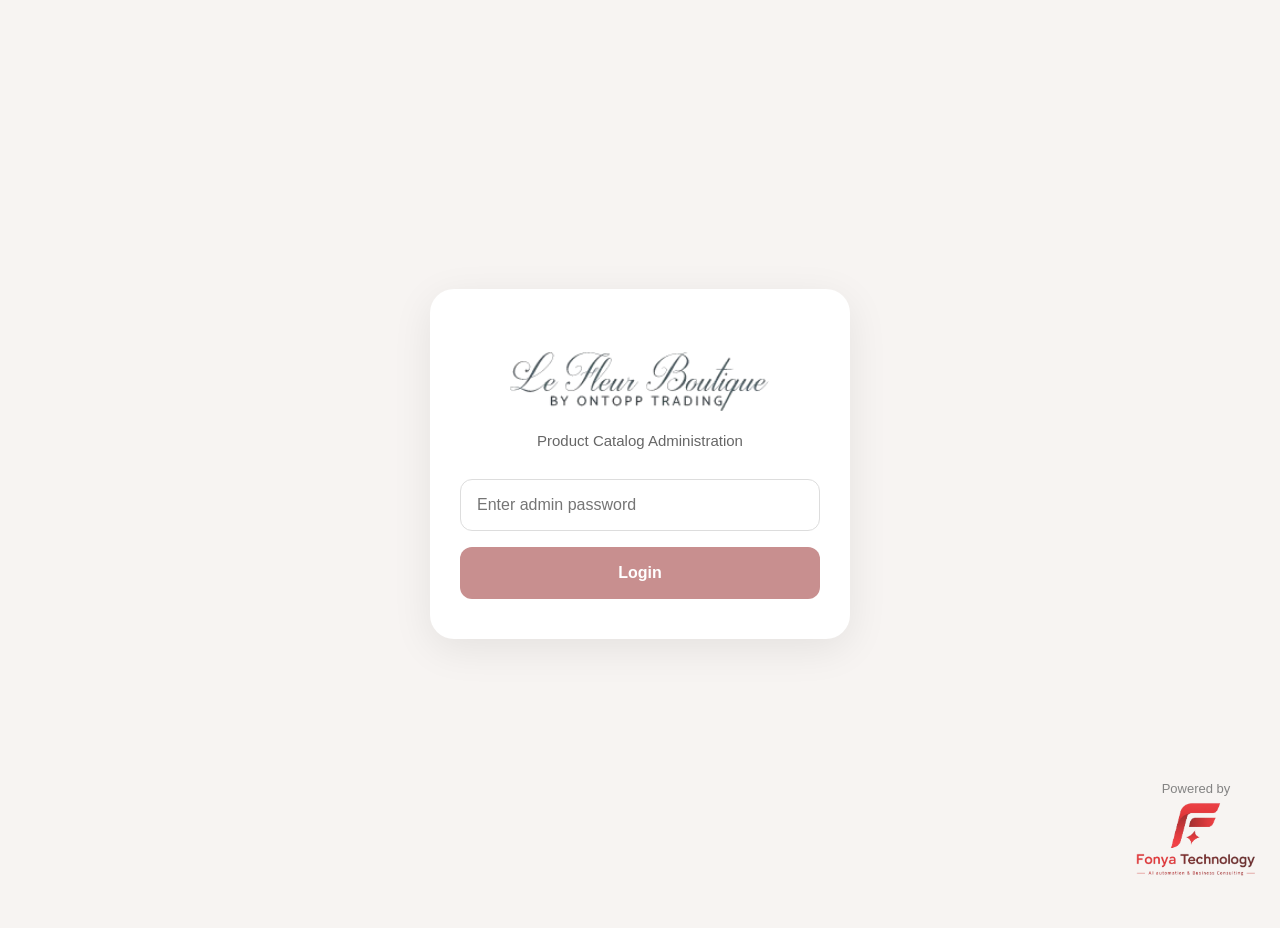
<file: lefleur-admin-panel/index.html>
<!doctype html>
<html lang="en">
  <head>
    <meta charset="UTF-8" />
    <meta
      name="viewport"
      content="width=device-width, initial-scale=1, viewport-fit=cover"
    />
    <title>Le Fleur Boutique Admin</title>

    <link rel="stylesheet" href="./style.css" />
  </head>

  <body>
    <div class="container">
      <header class="topbar">
        <div class="brand-section">
          <img
            src="./assets/le-fleur-logo.png"
            class="brand-logo"
            alt="Le Fleur Boutique"
          />

          <p class="brand-subtitle">Product Catalog Administration</p>
        </div>

        <div class="top-actions">
          <button class="add-btn" id="openModal">+ Add Product</button>

          <button id="openGalleryPage" class="gallery-btn">
            Product Gallery
          </button>
        </div>
      </header>

      <section class="controls">
        <input
          type="text"
          placeholder="Search products..."
          class="search-input"
        />
      </section>

      <section class="table-container">
        <table>
          <thead>
            <tr>
              <th>Image</th>
              <th>Code</th>
              <th>Product Name</th>
              <th>Product Category</th>
              <th>Product Description</th>
              <th>Price</th>
              <th>Actions</th>
            </tr>
          </thead>

          <tbody id="productTableBody">
            <tr class="loading-row">
              <td colspan="7">
                <div class="loading-container">
                  <div class="loading-spinner"></div>
                  <p>Loading products...</p>
                </div>
              </td>
            </tr>
          </tbody>
        </table>
      </section>
      <div class="powered-by">
        <p>Powered by</p>

        <img
          src="./assets/fonya-logo.png"
          class="powered-logo"
          alt="Fonya Technology"
        />
      </div>
    </div>

    <div class="modal hidden" id="productModal">
      <div class="modal-content">
        <div class="modal-header">
          <h2 id="modalTitle">Add Product</h2>

          <button class="close-btn" id="closeModal">×</button>
        </div>

        <form class="product-form" id="productForm">
          <div class="form-group">
            <label class="required">Product Code</label>

            <input
              type="text"
              placeholder="Product Code"
              id="productCode"
              required
            />
          </div>

          <div class="form-group">
            <label class="required">Product Name</label>

            <input
              type="text"
              placeholder="Product Name"
              id="productName"
              required
            />
          </div>

          <select id="productCategory" required>
            <option value="">Select Product Category</option>

            <option value="necklace">Necklace</option>

            <option value="keychain">Keychain</option>

            <option value="coaster">Coaster</option>

            <option value="fullblock">Fullblock</option>

            <option value="regressed">Regressed</option>

            <option value="wedding">Wedding Preservation</option>
          </select>

          <div class="form-group">
            <label class="required">Product Description</label>

            <textarea
              placeholder="Product Description"
              id="productDescription"
              required
            ></textarea>
          </div>

          <div class="form-group">
            <label class="required">Price</label>

            <input type="text" placeholder="Price" id="productPrice" required />
          </div>

          <div class="form-group">
            <label class="required">Product Image</label>

            <input type="file" id="productImage" accept="image/*" required />
          </div>

          <img id="imagePreview" class="image-preview" />

          <div class="form-actions">
            <button type="submit" class="submit-btn" id="submitButton">
              Create Product
            </button>

            <button type="button" class="cancel-btn" id="cancelModal">
              Cancel
            </button>
          </div>
        </form>
      </div>
    </div>

    <div class="modal hidden" id="deleteModal">
      <div class="modal-content delete-modal-content">
        <div class="modal-header">
          <h2>Delete Product</h2>

          <button class="close-btn" id="closeDeleteModal">×</button>
        </div>

        <p class="delete-text">Are you sure you want to delete this product?</p>

        <div class="form-actions">
          <button type="button" class="cancel-btn" id="cancelDelete">
            Cancel
          </button>

          <button type="button" class="delete-btn" id="confirmDelete">
            Delete
          </button>
        </div>
      </div>
    </div>

    <div id="toast" class="toast hidden">
      <span id="toastMessage"></span>
    </div>

    <script src="./script.js"></script>
  </body>
</html>
</file>
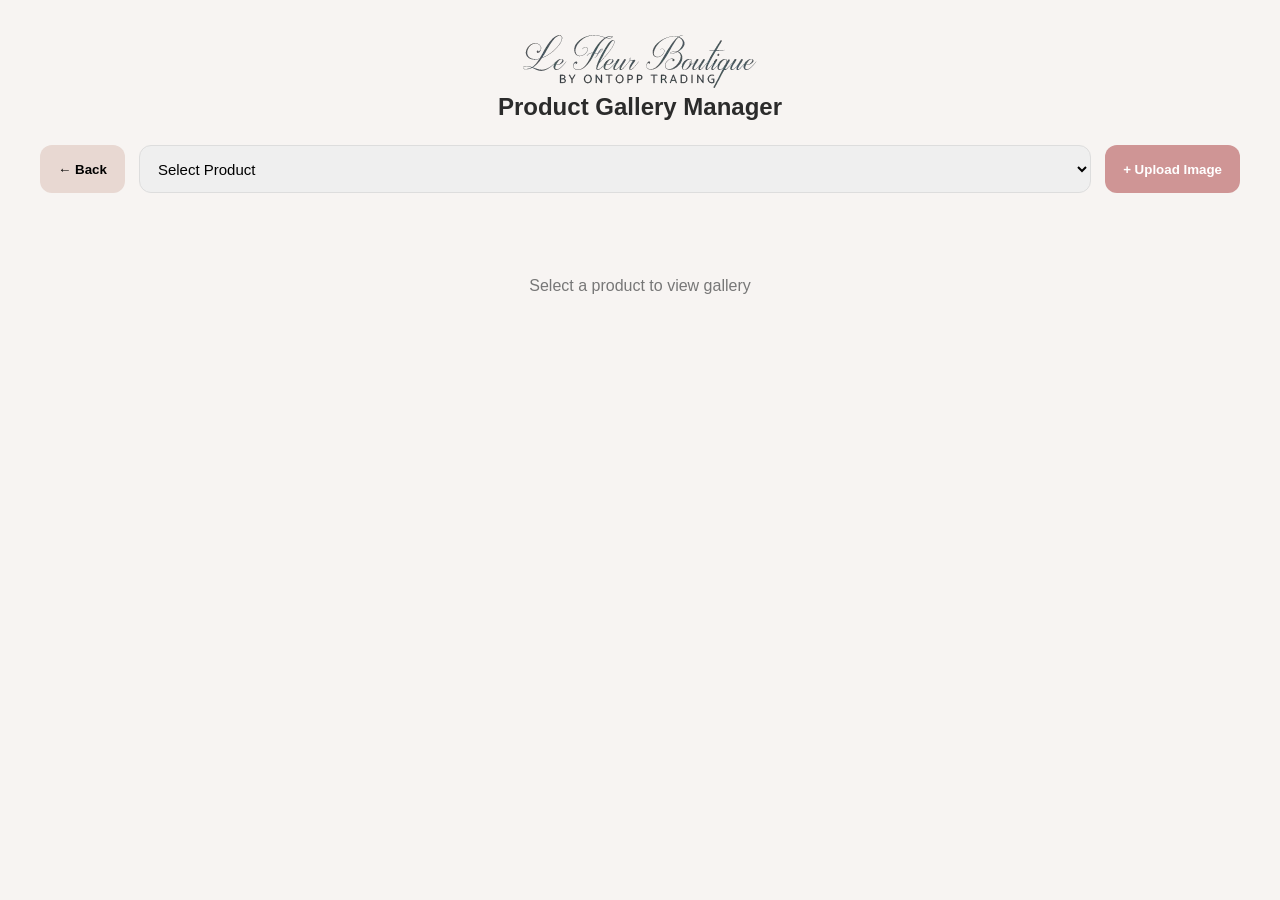
<file: lefleur-admin-panel/gallery.html>
<!doctype html>
<html lang="en">
  <head>
    <meta charset="UTF-8" />

    <meta name="viewport" content="width=device-width, initial-scale=1.0" />

    <title>Product Gallery</title>

    <link rel="stylesheet" href="./style.css" />
  </head>

  <body>
    <div class="container">
      <header class="gallery-header">
        <img
          src="./assets/le-fleur-logo.png"
          class="logo"
          alt="Le Fleur Boutique"
        />

        <h2>Product Gallery Manager</h2>
      </header>

      <div class="gallery-topbar">
        <input type="file" id="galleryImageInput" accept="image/*" hidden />
        <button id="backToProducts" class="gallery-back-btn">← Back</button>

        <select id="galleryProductSelect">
          <option value="">Select Product</option>
        </select>

        <button id="uploadGalleryImageBtn" class="gallery-upload-btn">
          + Upload Image
        </button>
      </div>

      <div id="galleryGrid" class="gallery-grid">
        <div class="gallery-empty">Select a product to view gallery</div>
      </div>
    </div>

    <script src="./gallery.js"></script>
  </body>
</html>
</file>
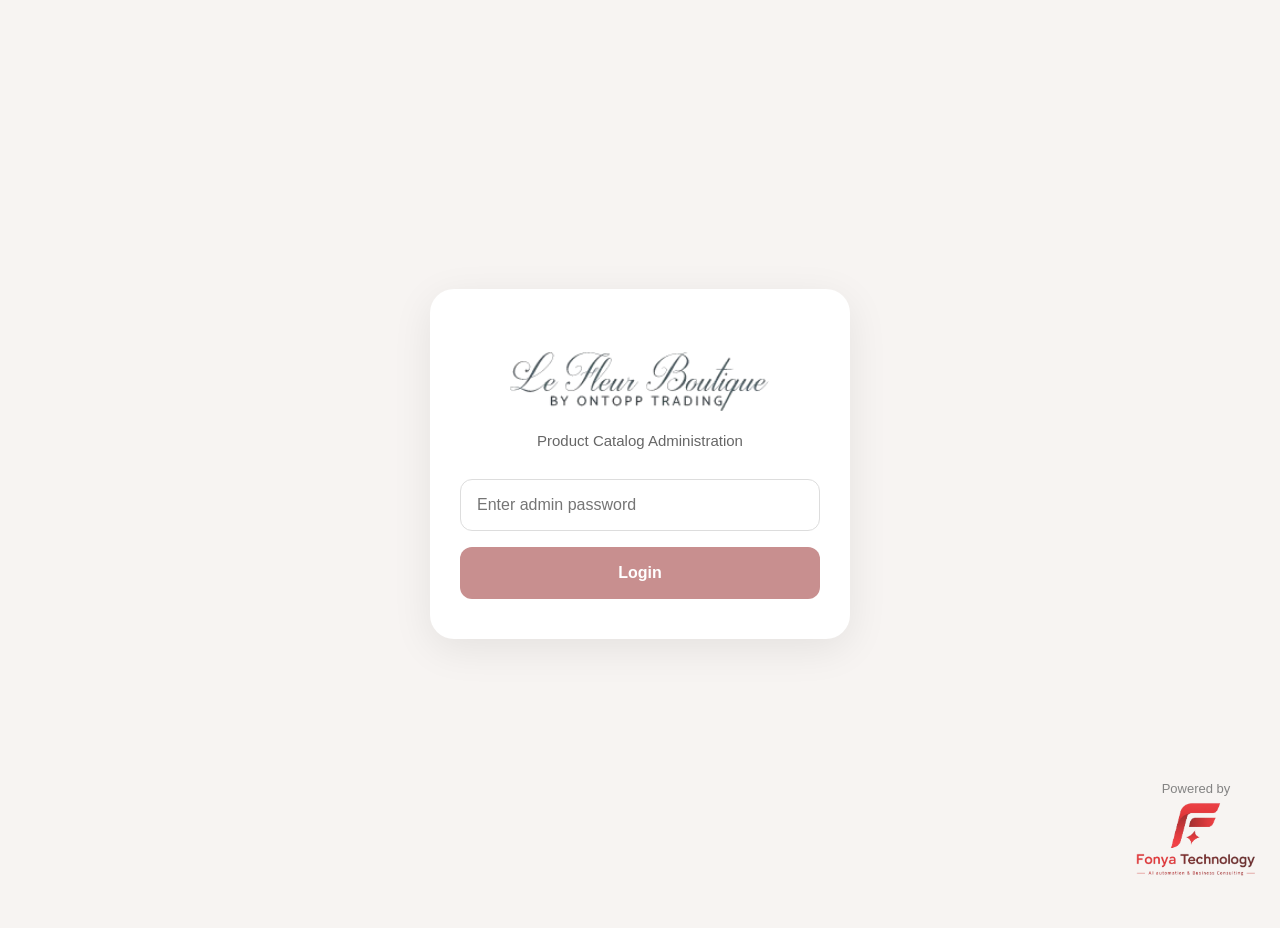
<file: lefleur-admin-panel/login.html>
<!doctype html>
<html lang="en">
  <head>
    <meta charset="UTF-8" />

    <meta
      name="viewport"
      content="width=device-width, initial-scale=1, viewport-fit=cover"
    />

    <title>Le Fleur Boutique Login</title>

    <link rel="stylesheet" href="./style.css" />
  </head>

  <body>
    <div class="login-container">
      <div class="login-card">
        <img
          src="./assets/le-fleur-logo.png"
          class="login-logo"
          alt="Le Fleur Boutique"
        />

        <p class="login-subtitle">Product Catalog Administration</p>

        <form id="loginForm" class="login-form">
          <div class="password-wrapper">
            <input
              type="password"
              id="password"
              placeholder="Enter admin password"
              required
            />
          </div>

          <button type="submit" class="login-btn" id="loginButton">
            Login
          </button>
        </form>
      </div>
    </div>
    <div class="powered-by login-powered">
      <span>Powered by</span>

      <img
        src="./assets/fonya-logo.png"
        class="powered-logo"
        alt="Fonya Technology"
      />
    </div>
    <script>
      const loginForm = document.getElementById("loginForm");

      const loginButton = document.getElementById("loginButton");

      const passwordInput = document.getElementById("password");

      loginForm.addEventListener("submit", async (event) => {
        event.preventDefault();

        const password = document.getElementById("password").value;

        loginButton.disabled = true;

        loginButton.textContent = "Logging in...";

        try {
          const response = await fetch(
            "https://n8n-Yu.onrender.com/webhook/admin-login",
            {
              method: "POST",

              headers: {
                "Content-Type": "application/json",
              },

              body: JSON.stringify({
                password,
              }),
            },
          );

          const result = await response.json();

          if (result.success) {
            localStorage.setItem("admin_token", result.token);

            window.location.href = "index.html";
          } else {
            alert(result.message || "Invalid credentials");

            loginButton.disabled = false;

            loginButton.textContent = "Login";
          }
        } catch (error) {
          console.error(error);

          alert("Login failed");

          loginButton.disabled = false;

          loginButton.textContent = "Login";
        }
      });
    </script>
  </body>
</html>
</file>
<file: lefleur-admin-panel/style.css>
html {
  -webkit-text-size-adjust: 100%;
}

* {
  margin: 0;
  padding: 0;
  box-sizing: border-box;
}

body {
  font-family: Arial, sans-serif;
  background: #f7f4f2;
  color: #2b2b2b;

  padding: max(14px, env(safe-area-inset-top))
    max(14px, env(safe-area-inset-right)) max(14px, env(safe-area-inset-bottom))
    max(14px, env(safe-area-inset-left));

  overflow-x: hidden;
}

.container {
  max-width: 1200px;
  margin: auto;
}

.topbar {
  display: flex;
  justify-content: space-between;
  align-items: center;

  margin-bottom: 30px;
}

.brand-section {
  display: flex;
  flex-direction: column;
}

.brand-logo {
  width: 280px;
  object-fit: contain;

  padding-bottom: 10px;
}

.brand-subtitle {
  margin-top: 8px;

  font-size: 16px;
  font-weight: 500;

  color: #666;

  padding-left: 15px;
}

.add-btn {
  background: #c88f8f;
  color: white;
}

.add-btn:hover {
  background: #b97b7b;
}

.controls {
  margin-bottom: 20px;
}

.search-input {
  width: 100%;

  padding: 14px;

  border: 1px solid #ddd;
  border-radius: 10px;

  font-size: 14px;

  outline: none;
}

.table-container {
  background: white;

  border-radius: 16px;

  overflow: hidden;

  box-shadow: 0 4px 20px rgba(0, 0, 0, 0.05);
}

table {
  width: 100%;

  border-collapse: collapse;
}

thead {
  background: #f1e9e6;
}

th {
  text-align: left;

  padding: 18px;

  font-size: 14px;
  font-weight: 600;
}

th:last-child {
  text-align: center;
}

td {
  padding: 18px;

  border-top: 1px solid #eee;

  vertical-align: middle;
}

.product-image {
  width: 70px;
  height: 70px;

  object-fit: contain;

  border-radius: 10px;

  background: #fff;
}

.actions {
  text-align: center;
  white-space: nowrap;
}

.edit-btn,
.delete-btn {
  border: none;

  width: 90px;
  height: 42px;

  border-radius: 10px;

  cursor: pointer;

  font-size: 14px;
  font-weight: 500;

  transition: 0.2s;
}

.edit-btn {
  background: #e7d4c8;
}

.edit-btn:hover {
  background: #dcc1b2;
}

.delete-btn {
  background: #f4d6d6;
}

.delete-btn:hover {
  background: #ebc0c0;
}

.modal {
  position: fixed;

  top: 0;
  left: 0;

  width: 100%;
  height: 100%;

  background: rgba(0, 0, 0, 0.45);

  display: flex;
  justify-content: center;
  align-items: center;

  z-index: 1000;
}

.hidden {
  display: none;
}

.modal-content {
  width: 90%;
  max-width: 520px;

  background: white;

  border-radius: 24px;

  padding: 28px;

  max-height: 90vh;

  overflow-y: auto;

  box-sizing: border-box;

  box-shadow: 0 10px 40px rgba(0, 0, 0, 0.15);

  animation: modalFade 0.2s ease;
}

.modal-content::-webkit-scrollbar {
  width: 6px;
}

.modal-content::-webkit-scrollbar-thumb {
  background: #d8b4b4;
  border-radius: 10px;
}

@keyframes modalFade {
  from {
    opacity: 0;
    transform: translateY(10px);
  }

  to {
    opacity: 1;
    transform: translateY(0);
  }
}

.modal-header {
  display: flex;
  justify-content: space-between;
  align-items: center;

  margin-bottom: 25px;
}

.modal-header h2 {
  font-size: 24px;
  font-weight: 600;
}

.close-btn {
  border: none;
  background: none;

  font-size: 28px;

  cursor: pointer;

  color: #777;
}

.product-form {
  display: flex;
  flex-direction: column;

  gap: 16px;
}

.form-group {
  display: flex;
  flex-direction: column;

  gap: 8px;
}

.form-group label {
  font-size: 14px;
  font-weight: 600;

  color: #444;
}

.form-group label.required::after {
  content: " *";

  color: #c88f8f;

  font-weight: bold;
}

.product-form input,
.product-form textarea {
  width: 100%;

  padding: 14px;

  border: 1px solid #ddd;
  border-radius: 10px;

  font-size: 14px;

  outline: none;
}

.product-form textarea {
  resize: vertical;
  min-height: 120px;
}

.product-form input:required,
.product-form textarea:required {
  border-left: 4px solid #c88f8f;
}

.product-form input:required:focus {
  border-color: #c88f8f;
  box-shadow: 0 0 0 3px rgba(200, 143, 143, 0.15);
}

input[readonly] {
  background: #f3f3f3;
  cursor: not-allowed;
}

.image-preview {
  width: 100%;

  max-height: 250px;

  object-fit: contain;

  border-radius: 16px;

  margin-top: 16px;

  border: 1px solid #eee;

  background: #fafafa;
}

.form-actions {
  display: flex;
  justify-content: flex-end;

  gap: 12px;

  margin-top: 10px;
}

.submit-btn,
.cancel-btn {
  border: none;

  padding: 12px 18px;

  border-radius: 10px;

  cursor: pointer;

  font-size: 14px;

  transition: 0.2s;
}

.submit-btn {
  background: #c88f8f;
  color: white;
}

.submit-btn:hover {
  background: #b97b7b;
}

.submit-btn:disabled {
  opacity: 0.7;
  cursor: not-allowed;
}

.cancel-btn {
  background: #eee;
}

.cancel-btn:hover {
  background: #ddd;
}

.toast {
  position: fixed;

  top: 30px;
  right: 30px;

  background: #2b2b2b;
  color: white;

  padding: 16px 22px;

  border-radius: 12px;

  box-shadow: 0 6px 24px rgba(0, 0, 0, 0.2);

  z-index: 2000;

  animation: toastSlide 0.3s ease;
}

@keyframes toastSlide {
  from {
    opacity: 0;
    transform: translateY(-10px);
  }

  to {
    opacity: 1;
    transform: translateY(0);
  }
}

.loading-row td {
  padding: 40px 20px !important;
}

.loading-container {
  width: 100%;

  display: flex;

  flex-direction: column;

  justify-content: center;

  align-items: center;

  gap: 14px;

  text-align: center;
}

.loading-spinner {
  width: 50px;

  height: 50px;

  border: 5px solid #f3dede;

  border-top: 5px solid #cf9595;

  border-radius: 50%;

  animation: spin 1s linear infinite;
}

.loading-text {
  font-size: 18px;

  color: #444;
}

@keyframes spin {
  to {
    transform: rotate(360deg);
  }
}

.delete-text {
  margin-bottom: 24px;

  color: #555;

  line-height: 1.5;
}

.delete-modal-content {
  max-width: 420px;
}

#deleteModal {
  z-index: 3000;
}

.powered-by {
  position: fixed;

  bottom: 20px;
  right: 24px;

  display: flex;
  flex-direction: column;
  align-items: center;

  z-index: 999;

  opacity: 0.9;
}

.powered-by span {
  font-size: 14px;

  color: #777;

  margin-bottom: 6px;
}

.powered-logo {
  width: 120px;

  object-fit: contain;

  opacity: 0.9;
}

.login-container {
  min-height: 100vh;

  display: flex;
  justify-content: center;
  align-items: center;

  padding: 20px;
}

.login-card {
  width: 100%;
  max-width: 420px;

  background: white;

  border-radius: 24px;

  padding: 40px 30px;

  box-shadow: 0 10px 40px rgba(0, 0, 0, 0.08);

  text-align: center;
}

.login-logo {
  width: 260px;

  object-fit: contain;

  margin-bottom: 16px;
}

.login-subtitle {
  color: #666;

  margin-bottom: 30px;

  font-size: 15px;
}

.login-form {
  display: flex;
  flex-direction: column;

  gap: 16px;
}

.login-form input {
  width: 100%;

  padding: 16px;

  border: 1px solid #ddd;
  border-radius: 12px;

  font-size: 16px;

  outline: none;
}

.login-btn {
  height: 52px;

  border: none;

  border-radius: 12px;

  background: #c88f8f;

  color: white;

  font-size: 16px;
  font-weight: 600;

  cursor: pointer;

  transition: 0.2s;
}

.login-btn:hover {
  background: #b97b7b;
}

.password-wrapper {
  position: relative;
}

.toggle-password {
  position: absolute;

  top: 50%;
  right: 20px;

  transform: translateY(-50%);

  display: flex;
  align-items: center;
  justify-content: center;

  border: none;
  background: none;

  cursor: pointer;

  color: #888;

  width: 24px;
  height: 24px;
}

.toggle-password:hover {
  opacity: 0.7;
}

.login-powered {
  position: fixed;

  bottom: 24px;

  right: 24px;

  display: flex;
  flex-direction: column;
  align-items: center;

  opacity: 0.9;
}

.login-powered span {
  font-size: 13px;

  color: #777;

  margin-bottom: 6px;
}

.login-powered .powered-logo {
  width: 120px;

  object-fit: contain;
}

.product-form select {
  width: 100%;

  padding: 14px;

  border: 1px solid #ddd;

  border-radius: 10px;

  font-size: 14px;

  outline: none;

  background: white;

  cursor: pointer;
}

.product-form select:required {
  border-left: 4px solid #c88f8f;
}

.product-form select:focus {
  border-color: #c88f8f;

  box-shadow: 0 0 0 3px rgba(200, 143, 143, 0.15);
}
.mobile-label {
  display: none;
}
table {
  width: 100%;

  border-collapse: collapse;
}

.add-btn,
.gallery-btn {
  height: 46px;

  padding: 0 22px;

  border: none;

  border-radius: 12px;

  cursor: pointer;

  font-weight: 600;

  transition: 0.2s;
}

.gallery-btn:hover {
  opacity: 0.9;
}

.top-actions {
  display: flex;

  align-items: center;

  gap: 14px;
}

.gallery-btn {
  background: #e8d8d2;
}

.gallery-header {
  text-align: center;

  margin-bottom: 24px;
}

.gallery-topbar {
  display: flex;

  align-items: center;

  gap: 14px;

  margin-bottom: 24px;
}

.gallery-topbar select {
  flex: 1;

  height: 48px;

  border-radius: 12px;

  border: 1px solid #ddd;

  padding: 0 14px;

  font-size: 15px;
}

.gallery-back-btn,
.gallery-upload-btn {
  height: 48px;

  padding: 0 18px;

  border: none;

  border-radius: 12px;

  cursor: pointer;

  font-weight: 600;
}

.gallery-back-btn {
  background: #e8d8d2;
}

.gallery-upload-btn {
  background: #cf9595;

  color: white;
}

.gallery-grid {
  display: grid;

  grid-template-columns: repeat(auto-fit, minmax(220px, 1fr));

  gap: 20px;
}

.gallery-card {
  position: relative;

  overflow: hidden;

  border-radius: 18px;

  background: white;

  padding: 12px;

  box-shadow: 0 2px 10px rgba(0, 0, 0, 0.05);
}

.gallery-card img {
  width: 100%;

  aspect-ratio: 1 / 1;

  object-fit: cover;

  border-radius: 14px;
}

.gallery-empty {
  grid-column: 1/-1;

  text-align: center;

  padding: 60px 20px;

  color: #777;
}

.gallery-delete-btn {
  position: absolute;

  top: 16px;

  right: 16px;

  background: #e7bcbc;

  color: black;

  border: none;

  border-radius: 10px;

  padding: 8px 12px;

  cursor: pointer;

  opacity: 0;

  transition: 0.2s;

  font-size: 13px;

  font-weight: 600;
}

.gallery-card:hover .gallery-delete-btn {
  opacity: 1;
}

@media (max-width: 768px) {
  html,
  body {
    overflow-x: hidden;
  }

  body {
    padding: 16px;
  }

  .container {
    width: 100%;

    overflow-x: hidden;
  }

  .topbar {
    flex-direction: column;

    align-items: center;

    gap: 14px;

    text-align: center;
  }

  .brand-section {
    width: 100%;

    display: flex;
    flex-direction: column;
    align-items: center;
  }

  .brand-logo {
    width: 240px;

    margin: auto;

    padding-bottom: 6px;
  }

  .brand-subtitle {
    padding-left: 0;

    font-size: 15px;

    text-align: center;
  }

  .add-btn,
  .gallery-btn {
    flex: 1;

    width: 100%;

    height: 50px;

    font-size: 15px;
  }

  .controls {
    margin-bottom: 18px;
  }

  .search-input {
    height: 58px;

    border-radius: 14px;

    font-size: 16px;
  }

  .table-container {
    background: transparent;

    box-shadow: none;

    overflow: hidden;
  }

  table {
    display: block;

    width: 100%;
  }

  thead {
    display: none;
  }

  tbody {
    display: flex;

    flex-direction: column;

    gap: 18px;
  }

  .product-row {
    display: block;

    width: 100%;

    background: #fff;

    border-radius: 24px;

    padding: 16px;

    box-shadow: 0 2px 8px rgba(0, 0, 0, 0.05);

    overflow: hidden;
  }

  .product-row td {
    display: block;

    width: 100%;

    border: none;

    padding: 6px 0;

    font-size: 15px;

    word-break: break-word;
  }

  .product-image {
    width: 100%;

    height: 220px;

    object-fit: contain;

    background: #f8f8f8;

    border-radius: 18px;

    margin-bottom: 16px;
  }

  .mobile-label {
    display: inline;

    font-weight: 700;

    margin-right: 6px;

    color: #222;
  }

  .actions {
    display: flex;

    width: 100%;

    gap: 12px;

    margin-top: 20px;
  }

  .edit-btn,
  .delete-btn {
    flex: 1;

    height: 48px;

    border-radius: 12px;

    font-size: 15px;

    width: 50%;
  }

  .powered-by {
    display: flex;

    position: static;

    margin-top: 24px;

    align-items: center;
    justify-content: center;

    opacity: 0.9;
  }

  .powered-logo {
    width: 100px;
  }

  .modal-content {
    width: 100%;

    margin: 10px;

    padding: 22px;

    border-radius: 22px;
  }

  .modal-header h2 {
    font-size: 26px;
  }

  .form-actions {
    flex-direction: column;

    gap: 10px;
  }

  .submit-btn,
  .cancel-btn {
    width: 100%;

    height: 48px;
  }

  .login-card {
    padding: 32px 22px;
  }

  .login-logo {
    width: 220px;
  }

  .toast {
    right: 16px;
    left: 16px;

    top: 16px;
  }

  .login-powered {
    position: static;

    margin-top: 24px;

    justify-content: center;
  }

  .top-actions {
    width: 100%;

    display: flex;

    gap: 12px;
  }
  .loading-row {
    display: block !important;
  }

  .loading-row td {
    display: flex !important;

    justify-content: center;

    align-items: center;

    width: 100% !important;

    border: none !important;

    padding: 60px 20px !important;
  }

  .loading-container {
    width: 100%;
  }
  .gallery-topbar {
    flex-direction: column;

    align-items: stretch;
  }

  .gallery-back-btn,
  .gallery-upload-btn,
  .gallery-topbar select {
    width: 100%;

    max-width: 100%;

    box-sizing: border-box;
  }

  .gallery-grid {
    grid-template-columns: repeat(2, 1fr);

    gap: 14px;
  }

  .gallery-topbar select {
    height: 48px;

    border-radius: 12px;

    border: 1px solid #ddd;

    padding: 0 14px;

    font-size: 15px;

    background: white;

    outline: none;
  }
  .gallery-card.active .gallery-delete-btn {
    opacity: 1;
  }
}
</file>
